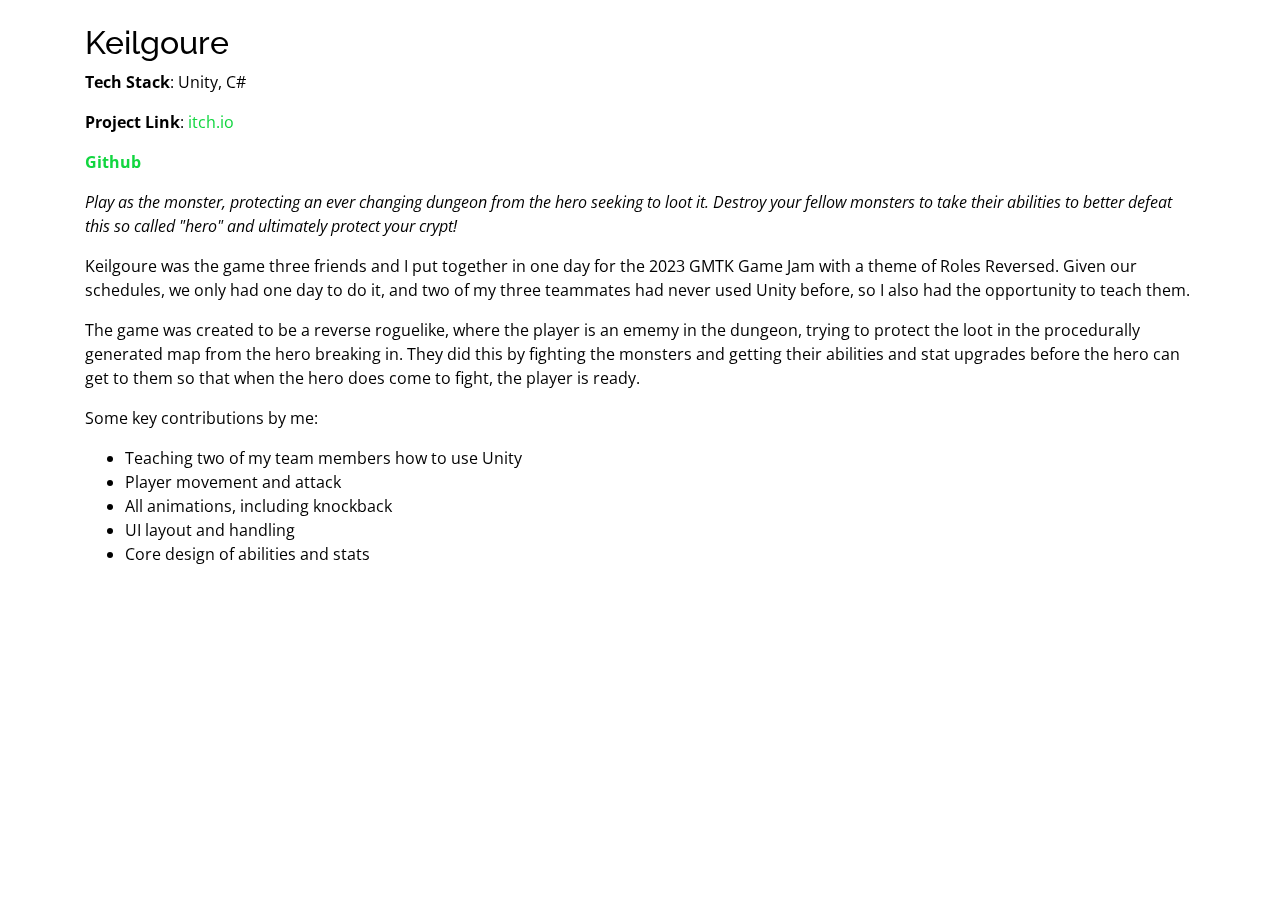
<file: projects/keilgoure.html>
<html lang="en">
  <head>
    <meta charset="utf-8" />
    <meta content="width=device-width, initial-scale=1.0" name="viewport" />

    <title>Keilgoure</title>
    <meta content="" name="descriptison" />
    <meta content="" name="keywords" />

    <!-- Favicons -->
    <link href="../assets/img/favicon.png" rel="icon" />
    <link href="../assets/img/apple-touch-icon.png" rel="apple-touch-icon" />

    <!-- Google Fonts -->
    <link
      href="https://fonts.googleapis.com/css?family=Open+Sans:300,300i,400,400i,600,600i,700,700i|Raleway:300,300i,400,400i,500,500i,600,600i,700,700i|Poppins:300,300i,400,400i,500,500i,600,600i,700,700i"
      rel="stylesheet"
    />

    <!-- Vendor CSS Files -->
    <link
      href="../assets/vendor/bootstrap/css/bootstrap.min.css"
      rel="stylesheet"
    />
    <link href="../assets/vendor/icofont/icofont.min.css" rel="stylesheet" />
    <link href="../assets/vendor/remixicon/remixicon.css" rel="stylesheet" />
    <link
      href="../assets/vendor/owl.carousel/assets/owl.carousel.min.css"
      rel="stylesheet"
    />
    <link
      href="../assets/vendor/boxicons/css/boxicons.min.css"
      rel="stylesheet"
    />
    <link href="../assets/vendor/venobox/venobox.css" rel="stylesheet" />

    <!-- Template Main CSS File -->
    <link href="../assets/css/style.css" rel="stylesheet" />

    <!-- =======================================================
    * Template Name: Personal - v2.2.0
    * Template URL: https://bootstrapmade.com/personal-free-resume-bootstrap-template/
    * Author: BootstrapMade.com
    * License: https://bootstrapmade.com/license/
    ======================================================== -->
  </head>

  <body data-gr-c-s-loaded="true">
    <!-- ======= Portfolio Details ======= -->
    <main id="main">
      <div id="portfolio-details" class="portfolio-details">
        <div class="container">
          <div class="row">
            <div class="col-lg-12 portfolio-info" style="color: #000000">
              <br />
              <h2 >
                Keilgoure
              </h2>
              <p><strong>Tech Stack</strong>: Unity, C#</p>
              <p><strong>Project Link</strong>: <a href="https://dizee5.itch.io/keilgoure" target="_blank">itch.io</a> </p>
              <p><strong><a href="https://github.com/dillonz/game-jelly-2k23" target="_blank">Github</a></strong> </p>
              <p>
                <i>
                  Play as the monster, protecting an ever changing dungeon from the hero seeking to loot it. Destroy your fellow monsters to take their abilities to better defeat this so called "hero" and ultimately protect your crypt!
                </i>
              </p>
              <p>
                Keilgoure was the game three friends and I put together in one day for the 2023 GMTK Game Jam with a theme of Roles Reversed. Given our schedules, we only had one day to do it, and two of my three teammates had never used Unity before, so I
                also had the opportunity to teach them.
              </p>
              <p>
                The game was created to be a reverse roguelike, where the player is an ememy in the dungeon, trying to protect the loot in the procedurally generated map from the hero breaking in. They did this by fighting the monsters and getting 
                their abilities and stat upgrades before the hero can get to them so that when the hero does come to fight, the player is ready.
              </p>
              <p> Some key contributions by me:
                <ul>
                  <li>
                    Teaching two of my team members how to use Unity
                  </li>
                  <li>
                    Player movement and attack
                  </li>
                  <li>
                    All animations, including knockback
                  </li>
                  <li>
                    UI layout and handling
                  </li>
                  <li>
                    Core design of abilities and stats
                  </li>
                </ul>
              </p>
            </div>
          </div>
        </div>
      </div>
      <!-- End Portfolio Details -->
    </main>
    <!-- End #main -->

    <!-- Template Main JS File -->
    <script src="../assets/js/main.js"></script>
  </body>
</html>
</file>
<file: assets/vendor/venobox/venobox.css>
/* ------ venobox.css --------*/
.vbox-overlay *, .vbox-overlay *:before, .vbox-overlay *:after{
    -webkit-backface-visibility: hidden;
    -webkit-box-sizing:border-box;
    -moz-box-sizing:border-box;
    box-sizing:border-box;
}
.vbox-overlay * { 
    -webkit-backface-visibility: visible;
    backface-visibility: visible;
}
.vbox-overlay{
    display: -webkit-flex;
    display: flex;
    -webkit-flex-direction: column;
    flex-direction: column;
    -webkit-justify-content: center;
    justify-content: center;
    -webkit-align-items: center;
    align-items: center;
    position: fixed;
    left: 0;
    top: 0;
    bottom: 0;
    right: 0;
    z-index: 999999;
}

/* ----- navigation ----- */
.vbox-title{
    width: 100%;
    height: 40px;
    float: left;
    text-align: center;
    line-height: 28px;
    font-size: 12px;
    padding: 6px 50px;
    overflow: hidden;
    position: fixed;
    display: none;
    left: 0;
    z-index: 89;
}
.vbox-close{
    cursor: pointer;
    position: fixed;
    top: -1px;
    right: 0;
    width: 50px;
    height: 40px;
    padding: 6px;
    display: block;
    background-position:10px center;
    overflow: hidden;
    font-size: 24px;
    line-height: 1;
    text-align: center;
    z-index: 99;
}
.vbox-left{
    cursor: pointer;
    position: fixed;
    left: 0;
    height: 40px;
    overflow: hidden;
    line-height: 28px;
    font-size: 12px;
    z-index: 99;
    display: flex;
    align-items:center;
}
.vbox-num{
    display: inline-block;
    margin: 6px 0 6px 15px;
}
/* ----- Social share ----- */
.vbox-share{
    line-height: 28px;
    font-size: 12px;
    overflow: hidden;
    position: fixed;
    left: 0;
    z-index: 98;
    display: flex;
    align-items:center;
    justify-content: center;
    width: 100%;
    text-align: center;
}
.vbox-share svg{
    max-height: 28px;
    width: 28px;
    z-index: 10;
    margin-left: 12px;
    margin-top: 6px;
    margin-bottom: 6px;
    vertical-align: middle;
}


/* ----- navigation ARROWS ----- */
.vbox-next, .vbox-prev{
    position: fixed;
    top: 50%;
    margin-top: -15px;
    overflow: hidden;
    cursor: pointer;
    display: block;
    width: 45px;
    height: 45px;
    z-index: 99;
}
.vbox-next span, .vbox-prev span{
    position: relative;
    width: 20px;
    height: 20px;
    border: 2px solid transparent;
    border-top-color: #B6B6B6;
    border-right-color: #B6B6B6;
    text-indent: -100px;
    position: absolute;
    top: 8px;
    display: block;
}
.vbox-prev{
    left: 15px;
}
.vbox-next{
    right: 15px;
}
.vbox-prev span{
    left: 10px;
    -ms-transform: rotate(-135deg);
    -webkit-transform: rotate(-135deg);
    transform: rotate(-135deg);
}
.vbox-next span{
    -ms-transform: rotate(45deg);
    -webkit-transform: rotate(45deg);
    transform: rotate(45deg);
    right: 10px;
}
/* ------- inline window ------ */
.vbox-inline{
    width: 420px;
    height: 315px;
    height: 70vh;
    padding: 10px;
    background: #fff;
    margin: 0 auto;
    overflow: auto;
    text-align: left;
}
/* ------- Video & iFrames window ------ */
.venoframe{
    max-width: 100%;
    width: 100%;
    border: none;
    width: 100%;
    height: 260px;
    height: 70vh;
}
.venoframe.vbvid{
    height: 260px;
}
@media (min-width: 768px) {
    .venoframe, .vbox-inline{
        width: 90%;
        height: 360px;
        height: 70vh;
    }
    .venoframe.vbvid{
        width: 640px;
        height: 360px;
    }
}
@media (min-width: 992px) {
    .venoframe, .vbox-inline{
        max-width: 1200px;
        width: 80%;
        height: 540px;
        height: 70vh;
    }
    .venoframe.vbvid{
        width: 960px;
        height: 540px;
    }
}
/* 
Please do NOT edit this part! 
or at least read this note: http://i.imgur.com/7C0ws9e.gif
*/
.vbox-open{
    overflow: hidden;
}
.vbox-container{
    position: absolute;
    left: 0;
    right: 0;
    top: 0;
    bottom: 0;
    overflow-x: hidden;
    overflow-y: scroll;
    overflow-scrolling: touch;
    -webkit-overflow-scrolling: touch;
    z-index: 20;
    max-height: 100%;

}

.vbox-content{
    text-align: center;
    float: left;
    width: 100%;
    position: relative;
    overflow: hidden;
    padding: 20px 4%;
}
.vbox-container img{
    max-width: 100%;
    height: auto;
}
.vbox-figlio{
    box-shadow: 0 0 12px rgba(0,0,0,0.19), 0 6px 6px rgba(0,0,0,0.23);
    max-width: 100%;
    text-align: initial;
}
img.vbox-figlio{
    -webkit-user-select: none;
-khtml-user-select: none;
-moz-user-select: none;
-o-user-select: none;
user-select: none;
}
.vbox-content.swipe-left{
    margin-left: -200px !important;
}
.vbox-content.swipe-right{
    margin-left: 200px !important;
}
.vbox-animated{
    webkit-transition: margin 300ms ease-out;
    transition: margin 300ms ease-out;
}

/* ---------- preloader ----------
 * SPINKIT 
 * http://tobiasahlin.com/spinkit/
-------------------------------- */
.sk-double-bounce,.sk-rotating-plane{width:40px;height:40px;margin:40px auto}.sk-rotating-plane{background-color:#333;-webkit-animation:sk-rotatePlane 1.2s infinite ease-in-out;animation:sk-rotatePlane 1.2s infinite ease-in-out}@-webkit-keyframes sk-rotatePlane{0%{-webkit-transform:perspective(120px) rotateX(0) rotateY(0);transform:perspective(120px) rotateX(0) rotateY(0)}50%{-webkit-transform:perspective(120px) rotateX(-180.1deg) rotateY(0);transform:perspective(120px) rotateX(-180.1deg) rotateY(0)}100%{-webkit-transform:perspective(120px) rotateX(-180deg) rotateY(-179.9deg);transform:perspective(120px) rotateX(-180deg) rotateY(-179.9deg)}}@keyframes sk-rotatePlane{0%{-webkit-transform:perspective(120px) rotateX(0) rotateY(0);transform:perspective(120px) rotateX(0) rotateY(0)}50%{-webkit-transform:perspective(120px) rotateX(-180.1deg) rotateY(0);transform:perspective(120px) rotateX(-180.1deg) rotateY(0)}100%{-webkit-transform:perspective(120px) rotateX(-180deg) rotateY(-179.9deg);transform:perspective(120px) rotateX(-180deg) rotateY(-179.9deg)}}.sk-double-bounce{position:relative}.sk-double-bounce .sk-child{width:100%;height:100%;border-radius:50%;background-color:#333;opacity:.6;position:absolute;top:0;left:0;-webkit-animation:sk-doubleBounce 2s infinite ease-in-out;animation:sk-doubleBounce 2s infinite ease-in-out}.sk-chasing-dots .sk-child,.sk-spinner-pulse,.sk-three-bounce .sk-child{background-color:#333;border-radius:100%}.sk-double-bounce .sk-double-bounce2{-webkit-animation-delay:-1s;animation-delay:-1s}@-webkit-keyframes sk-doubleBounce{0%,100%{-webkit-transform:scale(0);transform:scale(0)}50%{-webkit-transform:scale(1);transform:scale(1)}}@keyframes sk-doubleBounce{0%,100%{-webkit-transform:scale(0);transform:scale(0)}50%{-webkit-transform:scale(1);transform:scale(1)}}.sk-wave{margin:40px auto;width:50px;height:40px;text-align:center;font-size:10px}.sk-wave .sk-rect{background-color:#333;height:100%;width:6px;display:inline-block;-webkit-animation:sk-waveStretchDelay 1.2s infinite ease-in-out;animation:sk-waveStretchDelay 1.2s infinite ease-in-out}.sk-wave .sk-rect1{-webkit-animation-delay:-1.2s;animation-delay:-1.2s}.sk-wave .sk-rect2{-webkit-animation-delay:-1.1s;animation-delay:-1.1s}.sk-wave .sk-rect3{-webkit-animation-delay:-1s;animation-delay:-1s}.sk-wave .sk-rect4{-webkit-animation-delay:-.9s;animation-delay:-.9s}.sk-wave .sk-rect5{-webkit-animation-delay:-.8s;animation-delay:-.8s}@-webkit-keyframes sk-waveStretchDelay{0%,100%,40%{-webkit-transform:scaleY(.4);transform:scaleY(.4)}20%{-webkit-transform:scaleY(1);transform:scaleY(1)}}@keyframes sk-waveStretchDelay{0%,100%,40%{-webkit-transform:scaleY(.4);transform:scaleY(.4)}20%{-webkit-transform:scaleY(1);transform:scaleY(1)}}.sk-wandering-cubes{margin:40px auto;width:40px;height:40px;position:relative}.sk-wandering-cubes .sk-cube{background-color:#333;width:10px;height:10px;position:absolute;top:0;left:0;-webkit-animation:sk-wanderingCube 1.8s ease-in-out -1.8s infinite both;animation:sk-wanderingCube 1.8s ease-in-out -1.8s infinite both}.sk-chasing-dots,.sk-spinner-pulse{width:40px;height:40px;margin:40px auto}.sk-wandering-cubes .sk-cube2{-webkit-animation-delay:-.9s;animation-delay:-.9s}@-webkit-keyframes sk-wanderingCube{0%{-webkit-transform:rotate(0);transform:rotate(0)}25%{-webkit-transform:translateX(30px) rotate(-90deg) scale(.5);transform:translateX(30px) rotate(-90deg) scale(.5)}50%{-webkit-transform:translateX(30px) translateY(30px) rotate(-179deg);transform:translateX(30px) translateY(30px) rotate(-179deg)}50.1%{-webkit-transform:translateX(30px) translateY(30px) rotate(-180deg);transform:translateX(30px) translateY(30px) rotate(-180deg)}75%{-webkit-transform:translateX(0) translateY(30px) rotate(-270deg) scale(.5);transform:translateX(0) translateY(30px) rotate(-270deg) scale(.5)}100%{-webkit-transform:rotate(-360deg);transform:rotate(-360deg)}}@keyframes sk-wanderingCube{0%{-webkit-transform:rotate(0);transform:rotate(0)}25%{-webkit-transform:translateX(30px) rotate(-90deg) scale(.5);transform:translateX(30px) rotate(-90deg) scale(.5)}50%{-webkit-transform:translateX(30px) translateY(30px) rotate(-179deg);transform:translateX(30px) translateY(30px) rotate(-179deg)}50.1%{-webkit-transform:translateX(30px) translateY(30px) rotate(-180deg);transform:translateX(30px) translateY(30px) rotate(-180deg)}75%{-webkit-transform:translateX(0) translateY(30px) rotate(-270deg) scale(.5);transform:translateX(0) translateY(30px) rotate(-270deg) scale(.5)}100%{-webkit-transform:rotate(-360deg);transform:rotate(-360deg)}}.sk-spinner-pulse{-webkit-animation:sk-pulseScaleOut 1s infinite ease-in-out;animation:sk-pulseScaleOut 1s infinite ease-in-out}@-webkit-keyframes sk-pulseScaleOut{0%{-webkit-transform:scale(0);transform:scale(0)}100%{-webkit-transform:scale(1);transform:scale(1);opacity:0}}@keyframes sk-pulseScaleOut{0%{-webkit-transform:scale(0);transform:scale(0)}100%{-webkit-transform:scale(1);transform:scale(1);opacity:0}}.sk-chasing-dots{position:relative;text-align:center;-webkit-animation:sk-chasingDotsRotate 2s infinite linear;animation:sk-chasingDotsRotate 2s infinite linear}.sk-chasing-dots .sk-child{width:60%;height:60%;display:inline-block;position:absolute;top:0;-webkit-animation:sk-chasingDotsBounce 2s infinite ease-in-out;animation:sk-chasingDotsBounce 2s infinite ease-in-out}.sk-chasing-dots .sk-dot2{top:auto;bottom:0;-webkit-animation-delay:-1s;animation-delay:-1s}@-webkit-keyframes sk-chasingDotsRotate{100%{-webkit-transform:rotate(360deg);transform:rotate(360deg)}}@keyframes sk-chasingDotsRotate{100%{-webkit-transform:rotate(360deg);transform:rotate(360deg)}}@-webkit-keyframes sk-chasingDotsBounce{0%,100%{-webkit-transform:scale(0);transform:scale(0)}50%{-webkit-transform:scale(1);transform:scale(1)}}@keyframes sk-chasingDotsBounce{0%,100%{-webkit-transform:scale(0);transform:scale(0)}50%{-webkit-transform:scale(1);transform:scale(1)}}.sk-three-bounce{margin:40px auto;width:80px;text-align:center}.sk-three-bounce .sk-child{width:20px;height:20px;display:inline-block;-webkit-animation:sk-three-bounce 1.4s ease-in-out 0s infinite both;animation:sk-three-bounce 1.4s ease-in-out 0s infinite both}.sk-circle .sk-child:before,.sk-fading-circle .sk-circle:before{display:block;border-radius:100%;content:'';background-color:#333}.sk-three-bounce .sk-bounce1{-webkit-animation-delay:-.32s;animation-delay:-.32s}.sk-three-bounce .sk-bounce2{-webkit-animation-delay:-.16s;animation-delay:-.16s}@-webkit-keyframes sk-three-bounce{0%,100%,80%{-webkit-transform:scale(0);transform:scale(0)}40%{-webkit-transform:scale(1);transform:scale(1)}}@keyframes sk-three-bounce{0%,100%,80%{-webkit-transform:scale(0);transform:scale(0)}40%{-webkit-transform:scale(1);transform:scale(1)}}.sk-circle{margin:40px auto;width:40px;height:40px;position:relative}.sk-circle .sk-child{width:100%;height:100%;position:absolute;left:0;top:0}.sk-circle .sk-child:before{margin:0 auto;width:15%;height:15%;-webkit-animation:sk-circleBounceDelay 1.2s infinite ease-in-out both;animation:sk-circleBounceDelay 1.2s infinite ease-in-out both}.sk-circle .sk-circle2{-webkit-transform:rotate(30deg);-ms-transform:rotate(30deg);transform:rotate(30deg)}.sk-circle .sk-circle3{-webkit-transform:rotate(60deg);-ms-transform:rotate(60deg);transform:rotate(60deg)}.sk-circle .sk-circle4{-webkit-transform:rotate(90deg);-ms-transform:rotate(90deg);transform:rotate(90deg)}.sk-circle .sk-circle5{-webkit-transform:rotate(120deg);-ms-transform:rotate(120deg);transform:rotate(120deg)}.sk-circle .sk-circle6{-webkit-transform:rotate(150deg);-ms-transform:rotate(150deg);transform:rotate(150deg)}.sk-circle .sk-circle7{-webkit-transform:rotate(180deg);-ms-transform:rotate(180deg);transform:rotate(180deg)}.sk-circle .sk-circle8{-webkit-transform:rotate(210deg);-ms-transform:rotate(210deg);transform:rotate(210deg)}.sk-circle .sk-circle9{-webkit-transform:rotate(240deg);-ms-transform:rotate(240deg);transform:rotate(240deg)}.sk-circle .sk-circle10{-webkit-transform:rotate(270deg);-ms-transform:rotate(270deg);transform:rotate(270deg)}.sk-circle .sk-circle11{-webkit-transform:rotate(300deg);-ms-transform:rotate(300deg);transform:rotate(300deg)}.sk-circle .sk-circle12{-webkit-transform:rotate(330deg);-ms-transform:rotate(330deg);transform:rotate(330deg)}.sk-circle .sk-circle2:before{-webkit-animation-delay:-1.1s;animation-delay:-1.1s}.sk-circle .sk-circle3:before{-webkit-animation-delay:-1s;animation-delay:-1s}.sk-circle .sk-circle4:before{-webkit-animation-delay:-.9s;animation-delay:-.9s}.sk-circle .sk-circle5:before{-webkit-animation-delay:-.8s;animation-delay:-.8s}.sk-circle .sk-circle6:before{-webkit-animation-delay:-.7s;animation-delay:-.7s}.sk-circle .sk-circle7:before{-webkit-animation-delay:-.6s;animation-delay:-.6s}.sk-circle .sk-circle8:before{-webkit-animation-delay:-.5s;animation-delay:-.5s}.sk-circle .sk-circle9:before{-webkit-animation-delay:-.4s;animation-delay:-.4s}.sk-circle .sk-circle10:before{-webkit-animation-delay:-.3s;animation-delay:-.3s}.sk-circle .sk-circle11:before{-webkit-animation-delay:-.2s;animation-delay:-.2s}.sk-circle .sk-circle12:before{-webkit-animation-delay:-.1s;animation-delay:-.1s}@-webkit-keyframes sk-circleBounceDelay{0%,100%,80%{-webkit-transform:scale(0);transform:scale(0)}40%{-webkit-transform:scale(1);transform:scale(1)}}@keyframes sk-circleBounceDelay{0%,100%,80%{-webkit-transform:scale(0);transform:scale(0)}40%{-webkit-transform:scale(1);transform:scale(1)}}.sk-cube-grid{width:40px;height:40px;margin:40px auto}.sk-cube-grid .sk-cube{width:33.33%;height:33.33%;background-color:#333;float:left;-webkit-animation:sk-cubeGridScaleDelay 1.3s infinite ease-in-out;animation:sk-cubeGridScaleDelay 1.3s infinite ease-in-out}.sk-cube-grid .sk-cube1{-webkit-animation-delay:.2s;animation-delay:.2s}.sk-cube-grid .sk-cube2{-webkit-animation-delay:.3s;animation-delay:.3s}.sk-cube-grid .sk-cube3{-webkit-animation-delay:.4s;animation-delay:.4s}.sk-cube-grid .sk-cube4{-webkit-animation-delay:.1s;animation-delay:.1s}.sk-cube-grid .sk-cube5{-webkit-animation-delay:.2s;animation-delay:.2s}.sk-cube-grid .sk-cube6{-webkit-animation-delay:.3s;animation-delay:.3s}.sk-cube-grid .sk-cube7{-webkit-animation-delay:0ms;animation-delay:0ms}.sk-cube-grid .sk-cube8{-webkit-animation-delay:.1s;animation-delay:.1s}.sk-cube-grid .sk-cube9{-webkit-animation-delay:.2s;animation-delay:.2s}@-webkit-keyframes sk-cubeGridScaleDelay{0%,100%,70%{-webkit-transform:scale3D(1,1,1);transform:scale3D(1,1,1)}35%{-webkit-transform:scale3D(0,0,1);transform:scale3D(0,0,1)}}@keyframes sk-cubeGridScaleDelay{0%,100%,70%{-webkit-transform:scale3D(1,1,1);transform:scale3D(1,1,1)}35%{-webkit-transform:scale3D(0,0,1);transform:scale3D(0,0,1)}}.sk-fading-circle{margin:40px auto;width:40px;height:40px;position:relative}.sk-fading-circle .sk-circle{width:100%;height:100%;position:absolute;left:0;top:0}.sk-fading-circle .sk-circle:before{margin:0 auto;width:15%;height:15%;-webkit-animation:sk-circleFadeDelay 1.2s infinite ease-in-out both;animation:sk-circleFadeDelay 1.2s infinite ease-in-out both}.sk-fading-circle .sk-circle2{-webkit-transform:rotate(30deg);-ms-transform:rotate(30deg);transform:rotate(30deg)}.sk-fading-circle .sk-circle3{-webkit-transform:rotate(60deg);-ms-transform:rotate(60deg);transform:rotate(60deg)}.sk-fading-circle .sk-circle4{-webkit-transform:rotate(90deg);-ms-transform:rotate(90deg);transform:rotate(90deg)}.sk-fading-circle .sk-circle5{-webkit-transform:rotate(120deg);-ms-transform:rotate(120deg);transform:rotate(120deg)}.sk-fading-circle .sk-circle6{-webkit-transform:rotate(150deg);-ms-transform:rotate(150deg);transform:rotate(150deg)}.sk-fading-circle .sk-circle7{-webkit-transform:rotate(180deg);-ms-transform:rotate(180deg);transform:rotate(180deg)}.sk-fading-circle .sk-circle8{-webkit-transform:rotate(210deg);-ms-transform:rotate(210deg);transform:rotate(210deg)}.sk-fading-circle .sk-circle9{-webkit-transform:rotate(240deg);-ms-transform:rotate(240deg);transform:rotate(240deg)}.sk-fading-circle .sk-circle10{-webkit-transform:rotate(270deg);-ms-transform:rotate(270deg);transform:rotate(270deg)}.sk-fading-circle .sk-circle11{-webkit-transform:rotate(300deg);-ms-transform:rotate(300deg);transform:rotate(300deg)}.sk-fading-circle .sk-circle12{-webkit-transform:rotate(330deg);-ms-transform:rotate(330deg);transform:rotate(330deg)}.sk-fading-circle .sk-circle2:before{-webkit-animation-delay:-1.1s;animation-delay:-1.1s}.sk-fading-circle .sk-circle3:before{-webkit-animation-delay:-1s;animation-delay:-1s}.sk-fading-circle .sk-circle4:before{-webkit-animation-delay:-.9s;animation-delay:-.9s}.sk-fading-circle .sk-circle5:before{-webkit-animation-delay:-.8s;animation-delay:-.8s}.sk-fading-circle .sk-circle6:before{-webkit-animation-delay:-.7s;animation-delay:-.7s}.sk-fading-circle .sk-circle7:before{-webkit-animation-delay:-.6s;animation-delay:-.6s}.sk-fading-circle .sk-circle8:before{-webkit-animation-delay:-.5s;animation-delay:-.5s}.sk-fading-circle .sk-circle9:before{-webkit-animation-delay:-.4s;animation-delay:-.4s}.sk-fading-circle .sk-circle10:before{-webkit-animation-delay:-.3s;animation-delay:-.3s}.sk-fading-circle .sk-circle11:before{-webkit-animation-delay:-.2s;animation-delay:-.2s}.sk-fading-circle .sk-circle12:before{-webkit-animation-delay:-.1s;animation-delay:-.1s}@-webkit-keyframes sk-circleFadeDelay{0%,100%,39%{opacity:0}40%{opacity:1}}@keyframes sk-circleFadeDelay{0%,100%,39%{opacity:0}40%{opacity:1}}.sk-folding-cube{margin:40px auto;width:40px;height:40px;position:relative;-webkit-transform:rotateZ(45deg);transform:rotateZ(45deg)}.sk-folding-cube .sk-cube{float:left;width:50%;height:50%;position:relative;-webkit-transform:scale(1.1);-ms-transform:scale(1.1);transform:scale(1.1)}.sk-folding-cube .sk-cube:before{content:'';position:absolute;top:0;left:0;width:100%;height:100%;background-color:#333;-webkit-animation:sk-foldCubeAngle 2.4s infinite linear both;animation:sk-foldCubeAngle 2.4s infinite linear both;-webkit-transform-origin:100% 100%;-ms-transform-origin:100% 100%;transform-origin:100% 100%}.sk-folding-cube .sk-cube2{-webkit-transform:scale(1.1) rotateZ(90deg);transform:scale(1.1) rotateZ(90deg)}.sk-folding-cube .sk-cube3{-webkit-transform:scale(1.1) rotateZ(180deg);transform:scale(1.1) rotateZ(180deg)}.sk-folding-cube .sk-cube4{-webkit-transform:scale(1.1) rotateZ(270deg);transform:scale(1.1) rotateZ(270deg)}.sk-folding-cube .sk-cube2:before{-webkit-animation-delay:.3s;animation-delay:.3s}.sk-folding-cube .sk-cube3:before{-webkit-animation-delay:.6s;animation-delay:.6s}.sk-folding-cube .sk-cube4:before{-webkit-animation-delay:.9s;animation-delay:.9s}@-webkit-keyframes sk-foldCubeAngle{0%,10%{-webkit-transform:perspective(140px) rotateX(-180deg);transform:perspective(140px) rotateX(-180deg);opacity:0}25%,75%{-webkit-transform:perspective(140px) rotateX(0);transform:perspective(140px) rotateX(0);opacity:1}100%,90%{-webkit-transform:perspective(140px) rotateY(180deg);transform:perspective(140px) rotateY(180deg);opacity:0}}@keyframes sk-foldCubeAngle{0%,10%{-webkit-transform:perspective(140px) rotateX(-180deg);transform:perspective(140px) rotateX(-180deg);opacity:0}25%,75%{-webkit-transform:perspective(140px) rotateX(0);transform:perspective(140px) rotateX(0);opacity:1}100%,90%{-webkit-transform:perspective(140px) rotateY(180deg);transform:perspective(140px) rotateY(180deg);opacity:0}}
</file>
<file: assets/css/style.css>
/**
* Template Name: Personal - v2.1.0
* Template URL: https://bootstrapmade.com/personal-free-resume-bootstrap-template/
* Author: BootstrapMade.com
* License: https://bootstrapmade.com/license/
*/

/*--------------------------------------------------------------
# General
--------------------------------------------------------------*/
:root {
  --white: #fff;
  --custom-blue: #010e1b;
  --custom-green: #12d640;
  --custom-gray: #dee2e6;
  --custom-yellow: #ffc107;
  --custom-dark-green: #1c7d32;
  --custom-dark-yellow: #9e7f25;
  --custom-dark-blue: #09203a;
}

body {
  font-family: 'Open Sans', sans-serif;
  color: var(--white);
  position: relative;
  background: transparent;
}

body::before {
  content: '';
  position: fixed;
  background: var(--white);
  background-size: cover;
  left: 0;
  right: 0;
  top: 0;
  height: 100vh;
}

@media (min-width: 1024px) {
  body::before {
    background-attachment: fixed;
  }
}

a {
  color: var(--custom-green);
}

a:hover {
  color: var(--custom-green);
  text-decoration: none;
}

h1,
h2,
h3,
h4,
h5,
h6 {
  font-family: 'Raleway', sans-serif;
}

/*--------------------------------------------------------------
# Header
--------------------------------------------------------------*/
#header {
  transition: ease-in-out 0s;
  position: relative;
  height: 100vh;
  display: flex;
  align-items: center;
  z-index: 997;
  overflow-y: auto;
}

#header * {
  transition: ease-in-out 0s;
}

#header h1 {
  font-size: 48px;
  margin-top: 0px;
  padding: 0;
  line-height: 1;
  font-weight: 700;
  font-family: 'Poppins', sans-serif;
}

#header h1 a,
#header h1 a:hover {
  color: var(--custom-gray);
  line-height: 1;
  display: inline-block;
}

#header h2 {
  font-size: 24px;
  margin-top: 20px;
  color: var(--custom-green);
}

#header h2 span {
  color: var(--custom-yellow);
  border-bottom: 2px solid var(--custom-dark-green);
  padding-bottom: 6px;
}

#header img {
  padding: 0;
  margin: 0;
}

#header .social-links {
  margin-top: 40px;
  display: flex;
}

#header .social-links a {
  font-size: 16px;
  display: flex;
  justify-content: center;
  align-items: center;
  background: rgba(255, 255, 255, 0.1);
  color: var(--white);
  line-height: 1;
  margin-right: 8px;
  border-radius: 50%;
  width: 40px;
  height: 40px;
}

#header .social-links a:hover {
  background: var(--custom-dark-green);
}

@media (max-width: 992px) {
  #header h1 {
    font-size: 36px;
  }
  #header h2 {
    font-size: 20px;
    line-height: 30px;
  }
  #header .social-links {
    margin-top: 15px;
  }
  #header .container {
    display: flex;
    flex-direction: column;
    align-items: center;
  }
}

/*--------------------------------------------------------------
# Navigation Menu
--------------------------------------------------------------*/
/* Desktop Navigation */
.nav-menu {
  margin-top: 35px;
}

.nav-menu ul {
  display: flex;
  margin: 0;
  padding: 0;
  list-style: none;
}

.nav-menu li + li {
  margin-left: 30px;
}

.nav-menu a {
  display: block;
  position: relative;
  color: var(--white);
  font-size: 19px;
  font-family: 'Poppins', sans-serif;
  font-weight: 400;
}

.nav-menu a:before {
  content: '';
  position: absolute;
  width: 0;
  height: 2px;
  bottom: -4px;
  left: 0;
  background-color: var(--custom-dark-yellow);
  visibility: hidden;
  width: 0px;
  transition: all 0.3s ease-in-out 0s;
}

.nav-menu a:hover:before,
.nav-menu li:hover > a:before,
.nav-menu .active > a:before {
  visibility: visible;
  width: 25px;
}

.nav-menu a:hover,
.nav-menu .active > a,
.nav-menu li:hover > a {
  color: var(--custom-green);
  text-decoration: none;
}

/* Mobile Navigation */
.mobile-nav-toggle {
  position: fixed;
  right: 15px;
  top: 15px;
  z-index: 9998;
  border: 0;
  background: none;
  font-size: 24px;
  transition: all 0.4s;
  outline: none !important;
  line-height: 1;
  cursor: pointer;
  text-align: right;
}

.mobile-nav-toggle i {
  color: var(--white);
}

.mobile-nav {
  position: fixed;
  top: 55px;
  right: 15px;
  bottom: 15px;
  left: 15px;
  z-index: 9999;
  overflow-y: auto;
  background: rgba(0, 0, 0, 0.7);
  transition: ease-in-out 0s;
  opacity: 0;
  visibility: hidden;
  border-radius: 10px;
  padding: 10px 0;
  border: 2px solid rgba(255, 255, 255, 0.12);
}

.mobile-nav * {
  margin: 0;
  padding: 0;
  list-style: none;
}

.mobile-nav a {
  display: block;
  position: relative;
  color: var(--white);
  padding: 10px 20px;
  font-weight: 500;
  outline: none;
}

.mobile-nav a:hover,
.mobile-nav .active > a,
.mobile-nav li:hover > a {
  color: var(--custom-dark-green);
  text-decoration: none;
}

.mobile-nav-overly {
  width: 100%;
  height: 100%;
  z-index: 9997;
  top: 0;
  left: 0;
  position: fixed;
  background: rgba(9, 9, 9, 0.6);
  overflow: hidden;
  display: none;
  transition: ease-in-out 0s;
}

.mobile-nav-active {
  overflow: hidden;
}

.mobile-nav-active .mobile-nav {
  opacity: 1;
  visibility: visible;
}

.mobile-nav-active .mobile-nav-toggle i {
  color: var(--white);
}

/* Header Top */
#header.header-top {
  height: 90px;
  position: fixed;
  left: 0;
  top: 0;
  right: 0;
  background: var(--custom-dark-blue);
}

#header.header-top .social-links,
#header.header-top h2 {
  display: none;
}

#header.header-top h1 {
  margin-right: auto;
  font-size: 36px;
}

#header.header-top .container {
  display: flex;
  align-items: center;
}

#header.header-top .nav-menu {
  margin: 0;
}

@media (max-width: 768px) {
  #header.header-top {
    height: 60px;
  }
  #header.header-top h1 {
    font-size: 26px;
  }
}

/*--------------------------------------------------------------
# Sections General
--------------------------------------------------------------*/
section {
  overflow: hidden;
  position: absolute;
  width: 100%;
  top: 140px;
  bottom: 100%;
  opacity: 0;
  z-index: 2;
}

section.section-show {
  top: 70px;
  bottom: auto;
  opacity: 1;
  padding-bottom: 0px;
}

section .container {
  background: rgba(0, 0, 0, 0);
  padding: 30px;
}

@media (max-width: 768px) {
  section {
    top: 120px;
  }
  section.section-show {
    top: 80px;
  }
}

.section-title h2 {
  font-size: 32px;
  font-weight: 500;
  padding: 0;
  line-height: 1px;
  margin: 0 0 20px 0;
  letter-spacing: 2px;
  text-transform: uppercase;
  color: var(--custom-gray);
  font-family: 'Poppins', sans-serif;
}

.section-title h2::after {
  content: '';
  width: 120px;
  height: 1px;
  display: inline-block;
  background: var(--custom-gray);
  margin: 4px 10px;
}

.section-title p {
  margin: 0;
  margin: -15px 0 15px 0;
  font-size: 36px;
  font-weight: 700;
  text-transform: uppercase;
  font-family: 'Poppins', sans-serif;
  color: var(--white);
}

/*--------------------------------------------------------------
# About
--------------------------------------------------------------*/
.about-me .content h3 {
  font-weight: 700;
  font-size: 26px;
  color: var(--custom-dark-green);
}

.about-me .content ul {
  list-style: none;
  padding: 0;
}

.about-me .content ul li {
  padding-bottom: 10px;
}

.about-me .content ul i {
  font-size: 20px;
  padding-right: 2px;
  color: var(--custom-dark-green);
}

.about-me .content p:last-child {
  margin-bottom: 0;
}

/*--------------------------------------------------------------
# Counts
--------------------------------------------------------------*/
.counts {
  padding: 70px 0 60px;
}

.counts .count-box {
  padding: 30px 30px 25px 30px;
  width: 100%;
  position: relative;
  text-align: center;
  background: rgba(255, 255, 255, 0.08);
}

.counts .count-box i {
  position: absolute;
  top: -25px;
  left: 50%;
  transform: translateX(-50%);
  font-size: 24px;
  background: rgba(255, 255, 255, 0.1);
  padding: 12px;
  color: var(--custom-dark-green);
  border-radius: 50px;
}

.counts .count-box span {
  font-size: 36px;
  display: block;
  font-weight: 600;
  color: var(--white);
}

.counts .count-box p {
  padding: 0;
  margin: 0;
  font-family: 'Raleway', sans-serif;
  font-size: 14px;
}

/*--------------------------------------------------------------
# Skills
--------------------------------------------------------------*/
.skills .progress {
  height: 50px;
  display: block;
  background: none;
}

.skills .progress .skill {
  padding: 0;
  margin: 0 0 6px 0;
  text-transform: uppercase;
  display: block;
  font-weight: 600;
  font-family: 'Poppins', sans-serif;
  color: var(--white);
}

.skills .progress .skill .val {
  float: right;
  font-style: normal;
}

.skills .progress-bar-wrap {
  background: rgba(255, 255, 255, 0.15);
}

.skills .progress-bar {
  width: 1px;
  height: 10px;
  transition: 0.9s;
  background-color: var(--custom-dark-green);
}

/*--------------------------------------------------------------
# Interests
--------------------------------------------------------------*/
.interests .icon-box {
  display: flex;
  align-items: center;
  padding: 20px;
  background: var(--custom-dark-blue);
  transition: ease-in-out 0.3s;
}

.interests .icon-box i {
  font-size: 32px;
  padding-right: 10px;
  line-height: 1;
}

.interests .icon-box h3 {
  font-weight: 700;
  margin: 0;
  padding: 0;
  line-height: 1;
  font-size: 16px;
  color: var(--white);
}

.interests .icon-box:hover {
  background: #042b56eb;
}

/*--------------------------------------------------------------
# Testimonials
--------------------------------------------------------------*/
.testimonials .testimonial-item {
  box-sizing: content-box;
  min-height: 320px;
}

.testimonials .testimonial-item .testimonial-img {
  width: 90px;
  border-radius: 50%;
  margin: -40px 0 0 40px;
  position: relative;
  z-index: 2;
  border: 6px solid rgba(255, 255, 255, 0.12);
}

.testimonials .testimonial-item h3 {
  font-size: 18px;
  font-weight: bold;
  margin: 10px 0 5px 45px;
  color: var(--white);
}

.testimonials .testimonial-item h4 {
  font-size: 14px;
  color: #999;
  margin: 0 0 0 45px;
}

.testimonials .testimonial-item .quote-icon-left,
.testimonials .testimonial-item .quote-icon-right {
  color: rgba(255, 255, 255, 0.25);
  font-size: 26px;
}

.testimonials .testimonial-item .quote-icon-left {
  display: inline-block;
  left: -5px;
  position: relative;
}

.testimonials .testimonial-item .quote-icon-right {
  display: inline-block;
  right: -5px;
  position: relative;
  top: 10px;
}

.testimonials .testimonial-item p {
  font-style: italic;
  margin: 0 15px 0 15px;
  padding: 20px 20px 60px 20px;
  background: rgba(255, 255, 255, 0.1);
  position: relative;
  border-radius: 6px;
  position: relative;
  z-index: 1;
}

.testimonials .owl-nav,
.testimonials .owl-dots {
  margin-top: 5px;
  text-align: center;
}

.testimonials .owl-dot {
  display: inline-block;
  margin: 0 5px;
  width: 12px;
  height: 12px;
  border-radius: 50%;
  background-color: rgba(255, 255, 255, 0.3) !important;
}

.testimonials .owl-dot.active {
  background-color: var(--custom-dark-green) !important;
}

@media (max-width: 767px) {
  .testimonials {
    margin: 30px 10px;
  }
}

/*--------------------------------------------------------------
# Resume
--------------------------------------------------------------*/
.resume .resume-title {
  font-size: 26px;
  font-weight: 700;
  margin-top: 20px;
  margin-bottom: 20px;
  color: var(--white);
}

.resume .resume-item {
  padding: 0 0 20px 20px;
  margin-top: -2px;
  border-left: 2px solid rgba(255, 255, 255, 0.2);
  position: relative;
}

.resume .resume-item h4 {
  line-height: 18px;
  font-size: 18px;
  font-weight: 600;
  text-transform: uppercase;
  font-family: 'Poppins', sans-serif;
  color: var(--custom-dark-green);
  margin-bottom: 10px;
}

.resume .resume-item h5 {
  font-size: 16px;
  background: rgba(255, 255, 255, 0.15);
  padding: 5px 15px;
  display: inline-block;
  font-weight: 600;
  margin-bottom: 10px;
}

.resume .resume-item ul {
  padding-left: 20px;
}

.resume .resume-item ul li {
  padding-bottom: 10px;
}

.resume .resume-item:last-child {
  padding-bottom: 0;
}

.resume .resume-item::before {
  content: '';
  position: absolute;
  width: 16px;
  height: 16px;
  border-radius: 50px;
  left: -9px;
  top: 0;
  background: var(--custom-dark-yellow);
  border: 2px solid var(--custom-dark-yellow);
}

/*--------------------------------------------------------------
# Services
--------------------------------------------------------------*/
.services .icon-box {
  text-align: center;
  background: var(--custom-dark-blue);
  padding: 40px 40px;
  transition: all ease-in-out 0.3s;
  margin: 10px;
}

.services .icon-box .icon {
  margin: 0 auto;
  width: 64px;
  height: 64px;
  background: var(--custom-dark-green);
  border-radius: 5px;
  transition: all 0.3s ease-out 0s;
  display: flex;
  align-items: center;
  justify-content: center;
  margin-bottom: 20px;
  transform-style: preserve-3d;
}

.services .icon-box .icon i {
  color: var(--white);
  font-size: 28px;
}

.services .icon-box .icon::before {
  position: absolute;
  content: '';
  left: -8px;
  top: -8px;
  height: 100%;
  width: 100%;
  background: rgba(255, 255, 255, 0.15);
  border-radius: 5px;
  transition: all 0.3s ease-out 0s;
  transform: translateZ(-1px);
}

.services .icon-box h4 {
  font-weight: 700;
  margin-bottom: 15px;
  font-size: 24px;
}

.services .icon-box h4 a {
  color: var(--white);
}

.services .icon-box p {
  line-height: 24px;
  font-size: 14px;
  margin-bottom: 0;
}

.services .icon-box:hover {
  background: #042e5f;
  border-color: var(--custom-dark-green);
}

.services .icon-box:hover .icon {
  background: var(--white);
}

.services .icon-box:hover .icon i {
  color: var(--custom-dark-green);
}

.services .icon-box:hover .icon::before {
  background: #35e888;
}

.services .icon-box:hover h4 a,
.services .icon-box:hover p {
  color: var(--custom-green);
}

/*--------------------------------------------------------------
# Portfolio
--------------------------------------------------------------*/
.portfolio .portfolio-item {
  margin-bottom: 30px;
}

.portfolio #portfolio-flters {
  padding: 0;
  margin: 0 auto 15px auto;
  list-style: none;
  text-align: center;
  border-radius: 50px;
  padding: 2px 15px;
}

.portfolio #portfolio-flters li {
  cursor: pointer;
  display: inline-block;
  padding: 8px 16px 10px 16px;
  font-size: 14px;
  font-weight: 600;
  line-height: 1;
  text-transform: uppercase;
  color: var(--white);
  background: rgba(255, 255, 255, 0.1);
  margin: 0 3px 10px 3px;
  transition: all 0.3s ease-in-out;
  border-radius: 4px;
}

.portfolio #portfolio-flters li:hover,
.portfolio #portfolio-flters li.filter-active {
  background: var(--custom-dark-green);
}

.portfolio #portfolio-flters li:last-child {
  margin-right: 0;
}

.portfolio .portfolio-wrap {
  transition: 0.3s;
  position: relative;
  overflow: hidden;
  z-index: 1;
  background: rgba(0, 0, 0, 0.6);
}

.portfolio .portfolio-wrap::before {
  content: '';
  background: rgba(0, 0, 0, 0.6);
  position: absolute;
  left: 30px;
  right: 30px;
  top: 30px;
  bottom: 30px;
  transition: all ease-in-out 0.3s;
  z-index: 2;
  opacity: 0;
}

.portfolio .portfolio-wrap .portfolio-info {
  opacity: 0;
  position: absolute;
  top: 0;
  left: 0;
  right: 0;
  bottom: 0;
  text-align: center;
  z-index: 3;
  transition: all ease-in-out 0.3s;
  display: flex;
  flex-direction: column;
  justify-content: center;
  align-items: center;
}

.portfolio .portfolio-wrap .portfolio-info::before {
  display: block;
  content: '';
  width: 48px;
  height: 48px;
  position: absolute;
  top: 35px;
  left: 35px;
  border-top: 3px solid var(--white);
  border-left: 3px solid var(--white);
  transition: all 0.5s ease 0s;
  z-index: 9994;
}

.portfolio .portfolio-wrap .portfolio-info::after {
  display: block;
  content: '';
  width: 48px;
  height: 48px;
  position: absolute;
  bottom: 35px;
  right: 35px;
  border-bottom: 3px solid var(--white);
  border-right: 3px solid var(--white);
  transition: all 0.5s ease 0s;
  z-index: 9994;
}

.portfolio .portfolio-wrap .portfolio-info h4 {
  font-size: 20px;
  color: var(--white);
  font-weight: 600;
}

.portfolio .portfolio-wrap .portfolio-info p {
  color: var(--white);
  font-size: 14px;
  text-transform: uppercase;
  padding: 0;
  margin: 0;
}

.portfolio .portfolio-wrap .portfolio-links {
  text-align: center;
  z-index: 4;
}

.portfolio .portfolio-wrap .portfolio-links a {
  color: var(--white);
  margin: 0 2px;
  font-size: 28px;
  display: inline-block;
  transition: 0.3s;
}

.portfolio .portfolio-wrap .portfolio-links a:hover {
  color: #63eda3;
}

.portfolio .portfolio-wrap:hover::before {
  top: 0;
  left: 0;
  right: 0;
  bottom: 0;
  opacity: 1;
}

.portfolio .portfolio-wrap:hover .portfolio-info {
  opacity: 1;
}

.portfolio .portfolio-wrap:hover .portfolio-info::before {
  top: 15px;
  left: 15px;
}

.portfolio .portfolio-wrap:hover .portfolio-info::after {
  bottom: 15px;
  right: 15px;
}

/*--------------------------------------------------------------
# Contact
--------------------------------------------------------------*/
.contact .info-box {
  color: #444444;
  padding: 20px;
  width: 100%;
  background: var(--custom-dark-blue);
}

.contact .info-box i.bx {
  font-size: 24px;
  color: var(--custom-gray);
  border-radius: 50%;
  padding: 14px;
  float: left;
  background: rgba(255, 255, 255, 0.1);
}

.contact .info-box h3 {
  font-size: 20px;
  color: #28a745;
  font-weight: 700;
  margin: 10px 0 8px 68px;
}

.contact .info-box p {
  padding: 0;
  color: var(--white);
  line-height: 24px;
  font-size: 14px;
  margin: 0 0 0 68px;
}

.contact .info-box .social-links {
  margin: 5px 0 0 68px;
  display: flex;
}

.contact .info-box .social-links a {
  font-size: 18px;
  display: inline-block;
  color: var(--white);
  line-height: 1;
  margin-right: 12px;
  transition: 0.3s;
}

.contact .info-box .social-links a:hover {
  color: var(--custom-green);
}

.contact .php-email-form {
  padding: 30px;
  background: rgba(255, 255, 255, 0.08);
}

.contact .php-email-form .validate {
  display: none;
  color: red;
  margin: 0 0 15px 0;
  font-weight: 400;
  font-size: 13px;
}

.contact .php-email-form .error-message {
  display: none;
  background: rgba(255, 255, 255, 0.08);
  background: #ed3c0d;
  text-align: center;
  padding: 15px;
  font-weight: 600;
}

.contact .php-email-form .sent-message {
  display: none;
  background: rgba(255, 255, 255, 0.08);
  background: var(--custom-dark-green);
  text-align: center;
  padding: 15px;
  font-weight: 600;
}

.contact .php-email-form .loading {
  display: none;
  background: rgba(255, 255, 255, 0.08);
  text-align: center;
  padding: 15px;
}

.contact .php-email-form .loading:before {
  content: '';
  display: inline-block;
  border-radius: 50%;
  width: 24px;
  height: 24px;
  margin: 0 10px -6px 0;
  border: 3px solid var(--custom-dark-green);
  border-top-color: #eee;
  -webkit-animation: animate-loading 1s linear infinite;
  animation: animate-loading 1s linear infinite;
}

.contact .php-email-form input,
.contact .php-email-form textarea {
  border-radius: 0;
  box-shadow: none;
  font-size: 14px;
  background: rgba(255, 255, 255, 0.08);
  border: 0;
  transition: 0.3s;
  color: var(--white);
}

.contact .php-email-form input:focus,
.contact .php-email-form textarea:focus {
  background-color: rgba(255, 255, 255, 0.11);
}

.contact .php-email-form input::-webkit-input-placeholder,
.contact .php-email-form textarea::-webkit-input-placeholder {
  color: rgba(255, 255, 255, 0.3);
  opacity: 1;
}

.contact .php-email-form input::-moz-placeholder,
.contact .php-email-form textarea::-moz-placeholder {
  color: rgba(255, 255, 255, 0.3);
  opacity: 1;
}

.contact .php-email-form input:-ms-input-placeholder,
.contact .php-email-form textarea:-ms-input-placeholder {
  color: rgba(255, 255, 255, 0.3);
  opacity: 1;
}

.contact .php-email-form input::-ms-input-placeholder,
.contact .php-email-form textarea::-ms-input-placeholder {
  color: rgba(255, 255, 255, 0.3);
  opacity: 1;
}

.contact .php-email-form input::placeholder,
.contact .php-email-form textarea::placeholder {
  color: rgba(255, 255, 255, 0.3);
  opacity: 1;
}

.contact .php-email-form input {
  padding: 20px 15px;
}

.contact .php-email-form textarea {
  padding: 12px 15px;
}

.contact .php-email-form button[type='submit'] {
  background: var(--custom-dark-green);
  border: 0;
  padding: 10px 30px;
  color: var(--white);
  transition: 0.4s;
  border-radius: 4px;
}

.contact .php-email-form button[type='submit']:hover {
  background: #15bb62;
}

@-webkit-keyframes animate-loading {
  0% {
    transform: rotate(0deg);
  }
  100% {
    transform: rotate(360deg);
  }
}

@keyframes animate-loading {
  0% {
    transform: rotate(0deg);
  }
  100% {
    transform: rotate(360deg);
  }
}

/*--------------------------------------------------------------
# Credits
--------------------------------------------------------------*/
.credits {
  position: fixed;
  right: 15px;
  bottom: 15px;
  font-size: 13px;
  color: var(--white);
  z-index: 1;
}

.credits a {
  color: var(--custom-dark-green);
  transition: 0.3s;
}

.credits a:hover {
  color: var(--white);
}

@media (max-width: 992px) {
  .credits {
    left: 50%;
    right: 0;
    transform: translateX(-50%);
  }
}

/* Custom css */
.img-responsive {
  width: 100%;
  height: 237px;
}
</file>
